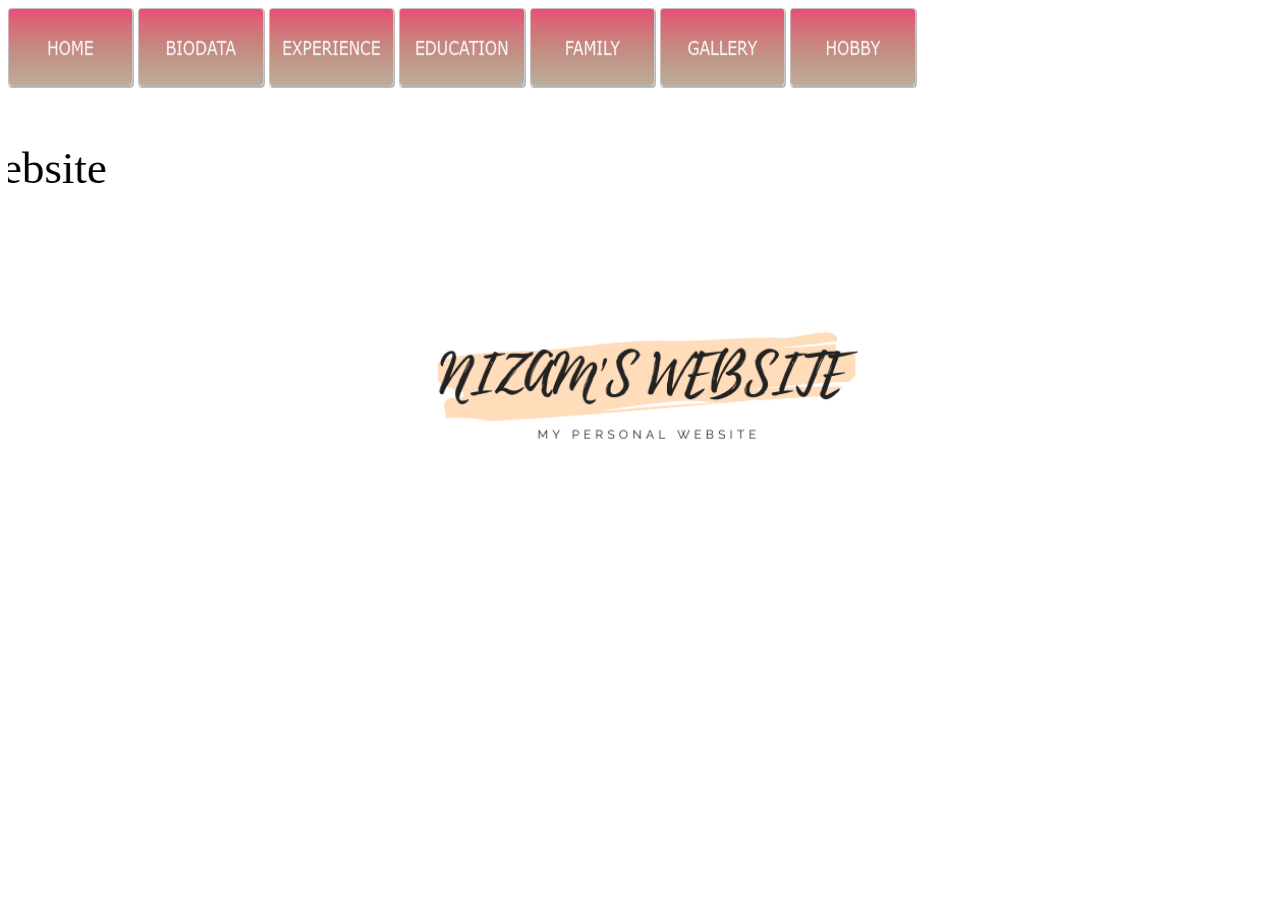
<file: index.html>
<html>
<head>
<link rel="stylesheet" href="style.css">
<title>NIZAM'S WEBSITE</title>
<style>
</style>

</head>
<body>

<a href="index.html"><img id="link1" src="home_button.png"></a>
    <a href="biodata.html"><img id="link2" src="biodata_button.png"></a>
      <a href="experience.html"><img id="link3" src="experience_button.png"></a>
        <a href="education.html"><img id="link4" src="education_button.png"></a>
          <a href="family.html"><img id="link5" src="family_button.png"></a>
            <a href="gallery.html"><img id="link6" src="gallery_button.png"></a>
              <a href="hobby.html"><img id="link7" src="hobby_button.png"></a>


<marquee  direction="right" height="100px" scrollamount="12" style="font-size: 45px; margin-top: 50;">
Welcome to my personal website
</marquee>

<img style="display: block; margin-left: auto; margin-right: auto; width: 40%; margin-top: 5%" src="nizam_website.png">

<iframe align="right" src="https://free.timeanddate.com/clock/i7uk9pya/n3533/szw110/szh110/cf100/hnce1ead6" frameborder="0" width="110" height="110"></iframe>


</body>
</html>
</file>
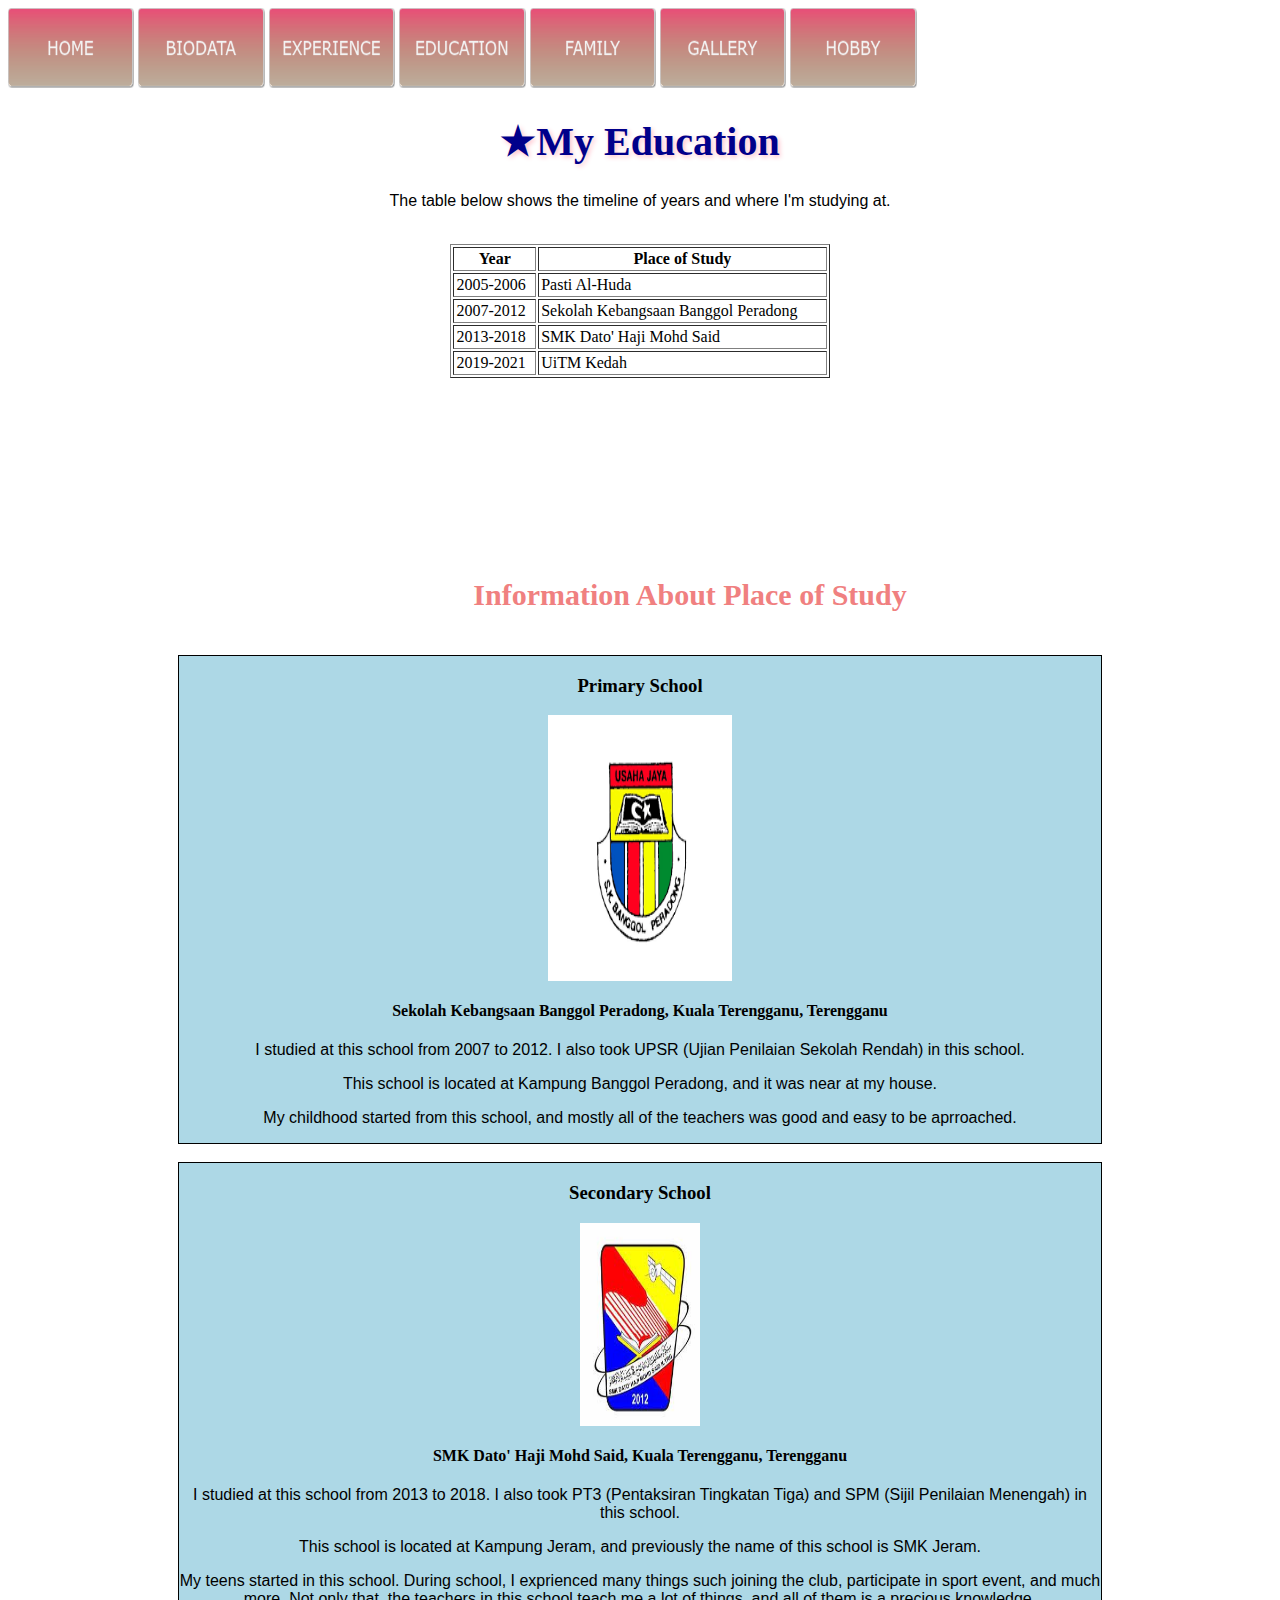
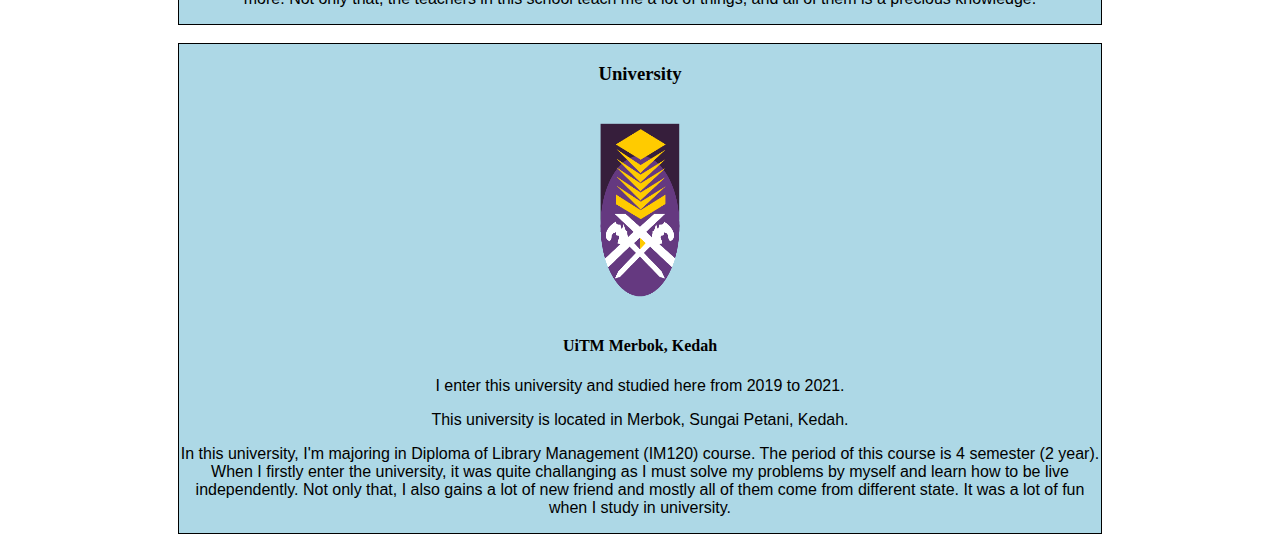
<file: education.html>
<html>
<head>
<link rel="stylesheet" href="style.css">
<title>NIZAM'S WEBSITE</title>
<style>

h2 { 
  margin-left: 100px;
  margin-top: 200px;
}

div {
  border: 1px solid black;
  margin-right: 170px;
  margin-left: 170px;
  background-color: lightblue;
  text-align: center;
}
</style>
</head>

<body>

<a href="index.html"><img id="link1" src="home_button.png"></a>
    <a href="biodata.html"><img id="link2" src="biodata_button.png"></a>
      <a href="experience.html"><img id="link3" src="experience_button.png"></a>
        <a href="education.html"><img id="link4" src="education_button.png"></a>
          <a href="family.html"><img id="link5" src="family_button.png"></a>
            <a href="gallery.html"><img id="link6" src="gallery_button.png"></a>
              <a href="hobby.html"><img id="link7" src="hobby_button.png"></a>


<iframe align="right" src="https://free.timeanddate.com/clock/i7uk9pya/n3533/szw110/szh110/cf100/hnce1ead6" frameborder="0" width="110" height="110"></iframe>

<h1>★My Education</h1>
<center><p>The table below shows the timeline of years and where I'm studying at.</p></center>
<br>
<table border="1" width="30%" align="center" cellpadding="2" cellspacing="2">
<tr>
  <th>Year</th>
  <th>Place of Study</th>
</tr>
<tr>
  <td>2005-2006</td>
  <td>Pasti Al-Huda</td>
</tr>
<tr>
  <td>2007-2012</td>
  <td>Sekolah Kebangsaan Banggol Peradong</td>
</tr>
<tr>
  <td>2013-2018</td>
  <td>SMK Dato' Haji Mohd Said</td>
</tr>
<tr>
  <td>2019-2021</td>
  <td>UiTM Kedah</td>
</tr>				
</table>

<h2>Information About Place of Study</h2>
<br>
<div>
  <h3>Primary School</h3>
  <img src="skbp_logo.png" width="20%" height="30%">
  <h4>Sekolah Kebangsaan Banggol Peradong, Kuala Terengganu, Terengganu</h4>
  <p>I studied at this school from 2007 to 2012. I also took UPSR (Ujian Penilaian Sekolah Rendah) in this school.</p>
  <p>This school is located at Kampung Banggol Peradong, and it was near at my house.</p>
  <p>My childhood started from this school, and mostly all of the teachers was good and easy to be aprroached.</p>
</div>
<br>
<div>  
  <h3>Secondary School</h3>
  <img src="smkdatohjmohdsaid.jpg" width="13%" height="23%">
  <h4>SMK Dato' Haji Mohd Said, Kuala Terengganu, Terengganu</h4>
  <p>I studied at this school from 2013 to 2018. I also took PT3 (Pentaksiran Tingkatan Tiga) and SPM (Sijil Penilaian Menengah) in this school.</p>
  <p>This school is located at Kampung Jeram, and previously the name of this school is SMK Jeram.</p>
  <p>My teens started in this school. During school, I exprienced many things such joining the club, participate in sport event, and much more. Not only that, the teachers in this school teach me a lot of things, and all of them is a precious knowledge.</p>
</div>
<br>
<div>
  <h3>University</h3>
  <img src="uitm_logo.png" width="13%" height="24%">
  <h4>UiTM Merbok, Kedah</h4>
  <p>I enter this university and studied here from 2019 to 2021.</p>
  <p>This university is located in Merbok, Sungai Petani, Kedah.</p>
  <p>In this university, I'm majoring in Diploma of Library Management (IM120) course. The period of this course is 4 semester (2 year). When I firstly enter the university, it was quite challanging as I must solve my problems by myself and learn how to be live independently. Not only that, I also gains a lot of new friend and mostly all of them come from different state. It was a lot of fun when I study in university.</p>
</div>
</body>
</html>
</file>
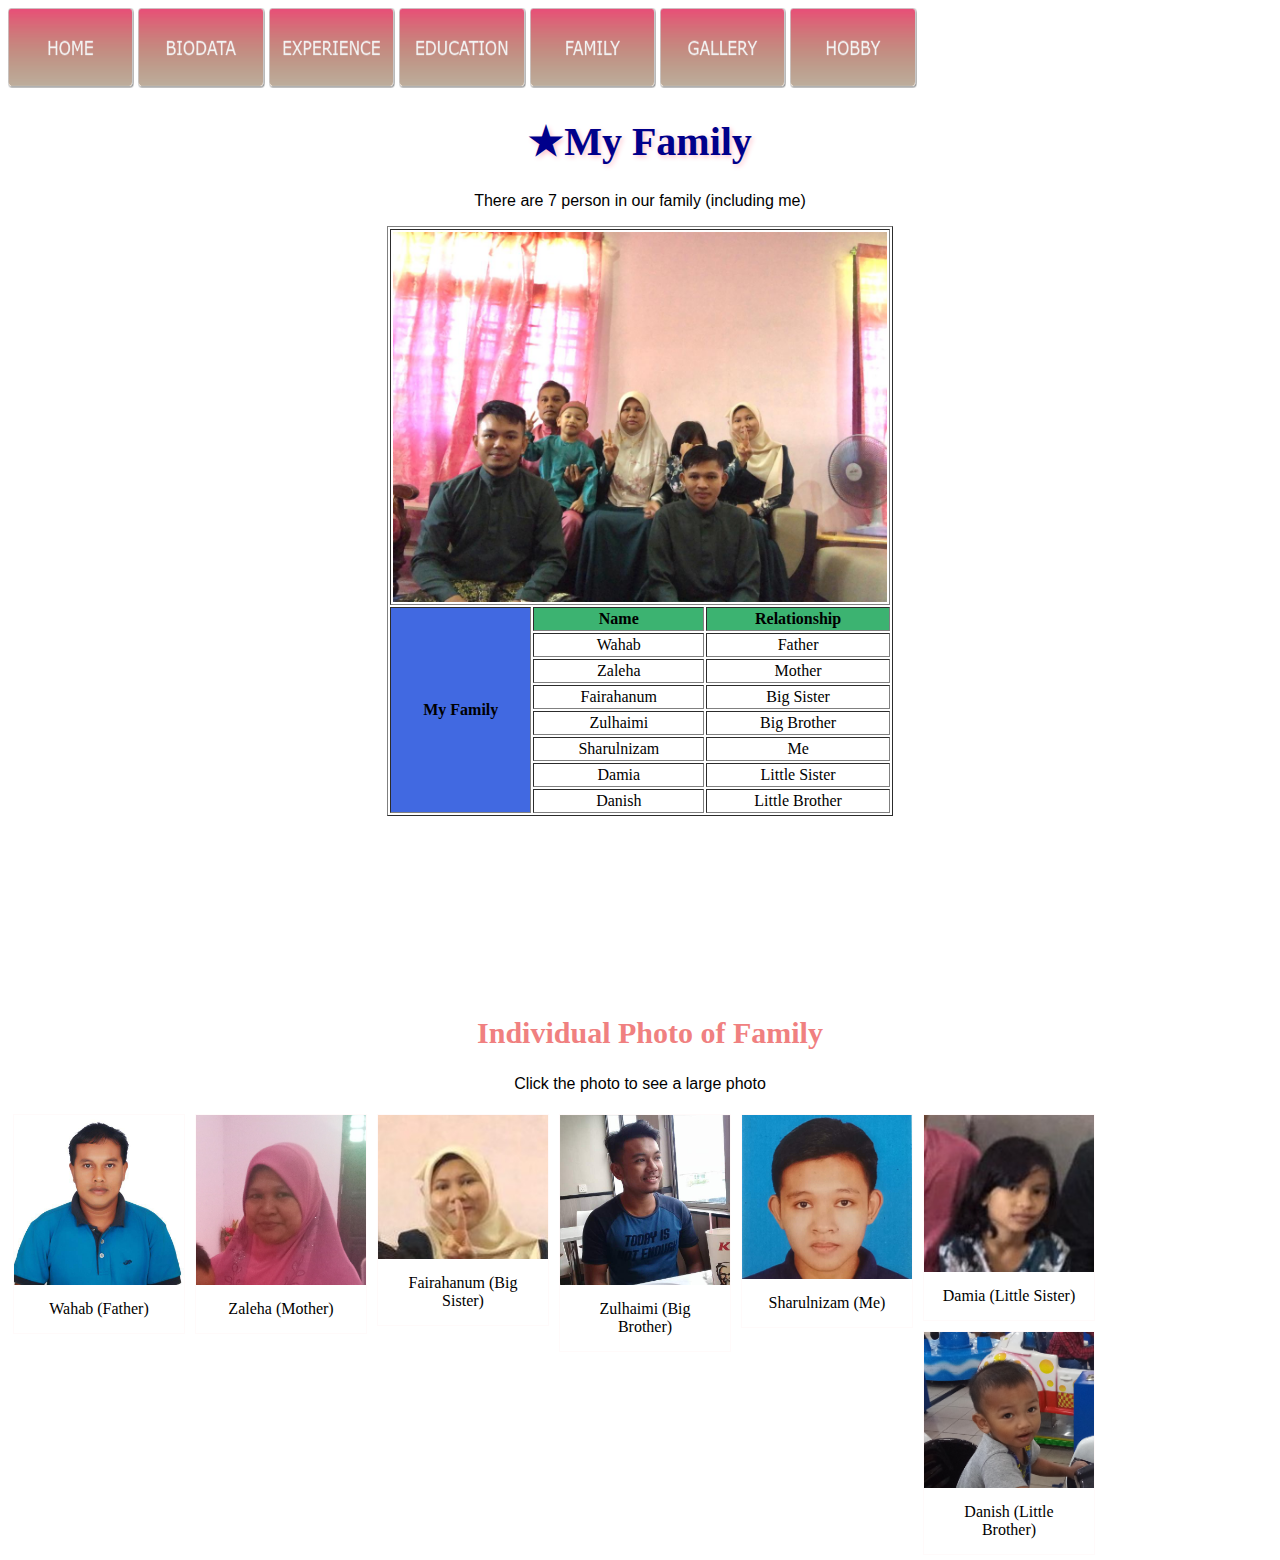
<file: family.html>
<html>
<head>
<link rel="stylesheet" href="style.css">	
<title>NIZAM'S WEBSITE</title>
<style>

div.gallery {
  margin: 5px;
  border: 1px solid snow;
  float: left;
  width: 170px;
}

div.gallery:hover {
  border: 1px solid #777;
}

div.gallery img {
  width: 100%;
  height: auto;
}

div.desc {
  padding: 15px;
  text-align: center;
}

h2 { 
  margin-left: 20px;
  margin-top: 200px;
}


</style>
</head>
<body>

<a href="index.html"><img id="link1" src="home_button.png"></a>
    <a href="biodata.html"><img id="link2" src="biodata_button.png"></a>
      <a href="experience.html"><img id="link3" src="experience_button.png"></a>
        <a href="education.html"><img id="link4" src="education_button.png"></a>
          <a href="family.html"><img id="link5" src="family_button.png"></a>
            <a href="gallery.html"><img id="link6" src="gallery_button.png"></a>
              <a href="hobby.html"><img id="link7" src="hobby_button.png"></a>


<iframe align="right" src="https://free.timeanddate.com/clock/i7uk9pya/n3533/szw110/szh110/cf100/hnce1ead6" frameborder="0" width="110" height="110"></iframe>

<h1>★My Family</h1>
<center><p>There are 7 person in our family (including me)</p></center>
<table border="1" width="40%" align="center" cellpadding="2" cellspacing="2">
	<tr><td colspan="3" align="center"><img width="100%" src="gambar_raya.jpeg"></td></tr>
	<tr align="center">
		<th rowspan="8" bgcolor="#4169E1">My Family</th>
		<th bgcolor="#3CB371">Name</th>
		<th bgcolor="#3CB371">Relationship</th>
	</tr>
	<tr align="center">
		<td>Wahab</td><td>Father</td>
	</tr>
	<tr align="center">
		<td>Zaleha</td><td>Mother</td>
	</tr>
	<tr align="center">
		<td>Fairahanum</td><td>Big Sister</td>
	</tr>
	<tr align="center">
		<td>Zulhaimi</td><td>Big Brother</td>
	</tr>
	<tr align="center">
		<td>Sharulnizam</td><td>Me</td>
	</tr>
	<tr align="center">
		<td>Damia</td><td>Little Sister</td>
	</tr>
	<tr align="center">
		<td>Danish</td><td>Little Brother</td>
	</tr>
</table>
<h2>Individual Photo of Family</h2>
<center><p>Click the photo to see a large photo</p></center>

<div class="gallery">
  <a target="_blank" href="ayah.jpg">
    <img src="ayah.jpg" alt="Wahab (Father)" width="600" height="400">
  </a>
  <div class="desc">Wahab (Father)</div>
</div>

<div class="gallery">
  <a target="_blank" href="mak.jpg">
    <img src="mak.jpg" alt="Zaleha (Mother)" width="600" height="400">
  </a>
  <div class="desc">Zaleha (Mother)</div>
</div>

<div class="gallery">
<a target="_blank" href="kakak.jpeg">
    <img src="kakak.jpeg" alt="Fairahanum (Big Sister)" width="600" height="400">
  </a>
  <div class="desc">Fairahanum (Big Sister)</div>
</div>

<div class="gallery">
<a target="_blank" href="abang.jpg">
    <img src="abang.jpg" alt="Zulhaimi (Big Brother)" width="600" height="400">
  </a>
  <div class="desc">Zulhaimi (Big Brother)</div>
</div>

<div class="gallery">
<a target="_blank" href="passport_picture_resize.jpg">
    <img src="passport_picture_resize.jpg" alt="Sharulnizam (Me)" width="600" height="400">
  </a>
  <div class="desc">Sharulnizam (Me)</div>
</div>

<div class="gallery">
<a target="_blank" href="damia.jpeg">
    <img src="damia.jpeg" alt="Damia (Little Sister)" width="600" height="400">
  </a>
  <div class="desc">Damia (Little Sister)</div>
</div>
 
 <div class="gallery">
<a target="_blank" href="danish.jpg">
    <img src="danish.jpg" alt="Danish (Little Brother)" width="600" height="400">
  </a>
  <div class="desc">Danish (Little Brother)</div>
</div>
 
</body>
</html>
</file>
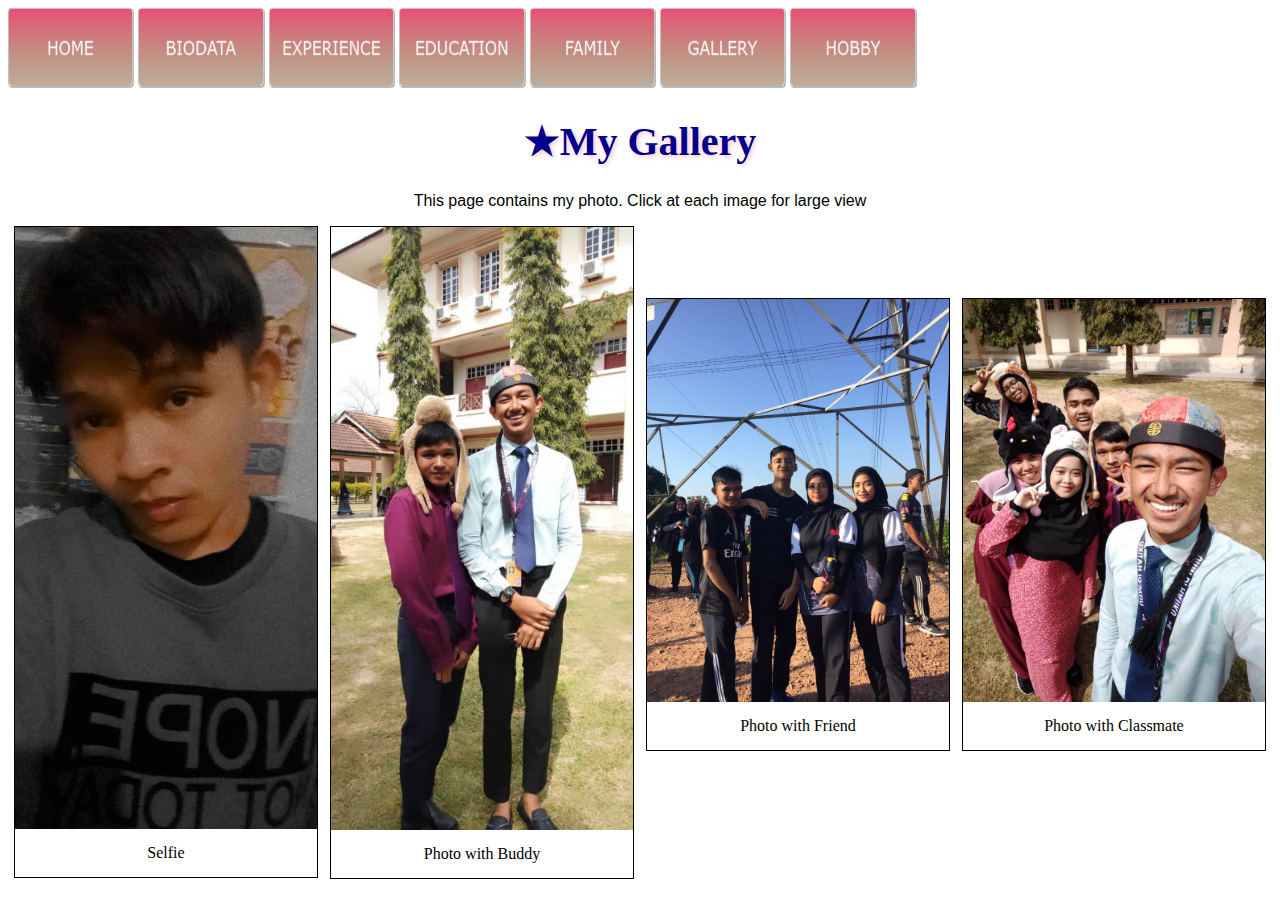
<file: gallery.html>
<html>
<head>
<link rel="stylesheet" href="style.css">	
<title>NIZAM'S WEBSITE</title>
<style>

div.gallery {
  border: 1px solid black;
}

div.gallery:hover {
  border: 1px solid #777;
}

div.gallery img {
  width: 100%;
  height: auto;
}

div.desc {
  padding: 15px;
  text-align: center;
}

* {
  box-sizing: border-box;
}

.responsive {
  padding: 0 6px;
  float: left;
  width: 24.99999%;
}

@media only screen and (max-width: 700px) {
  .responsive {
    width: 49.99999%;
    margin: 6px 0;
  }
}

@media only screen and (max-width: 500px) {
  .responsive {
    width: 100%;
  }
}

.clearfix:after {
  content: "";
  display: table;
  clear: both;
}
</style>
</head>
<body>

<a href="index.html"><img id="link1" src="home_button.png"></a>
    <a href="biodata.html"><img id="link2" src="biodata_button.png"></a>
      <a href="experience.html"><img id="link3" src="experience_button.png"></a>
        <a href="education.html"><img id="link4" src="education_button.png"></a>
          <a href="family.html"><img id="link5" src="family_button.png"></a>
            <a href="gallery.html"><img id="link6" src="gallery_button.png"></a>
              <a href="hobby.html"><img id="link7" src="hobby_button.png"></a>


<iframe align="right" src="https://free.timeanddate.com/clock/i7uk9pya/n3533/szw110/szh110/cf100/hnce1ead6" frameborder="0" width="110" height="110"></iframe>

<h1>★My Gallery</h1>
<center><p>This page contains my photo. Click at each image for large view</p></center>

<div class="responsive">
  <div class="gallery">
    <a target="_blank" href="selfie.jpeg">
      <img src="selfie.jpeg" alt="Selfie" width="600" height="400">
    </a>
    <div class="desc">Selfie</div>
  </div>
</div>


<div class="responsive">
  <div class="gallery">
    <a target="_blank" href="photo_with_buddy.jpeg">
      <img src="photo_with_buddy.jpeg" alt="Photo with Buddy" width="600" height="400">
    </a>
    <div class="desc">Photo with Buddy</div>
  </div>
</div>
<br>
<br>
<br>
<br>
<div class="responsive">
  <div class="gallery">
    <a target="_blank" href="photo_with_friend.jpeg">
      <img src="photo_with_friend.jpeg" alt="Photo with Friend" width="600" height="400">
    </a>
    <div class="desc">Photo with Friend</div>
  </div>
</div>

<div class="responsive">
  <div class="gallery">
    <a target="_blank" href="photo_with_classmate.jpg">
      <img src="photo_with_classmate.jpg" alt="Photo with Classmate" width="600" height="400">
    </a>
    <div class="desc">Photo with Classmate</div>
  </div>
</div>

<div class="clearfix"></div>

<div style="padding:6px;">
</div>

</body>
</html>
</file>
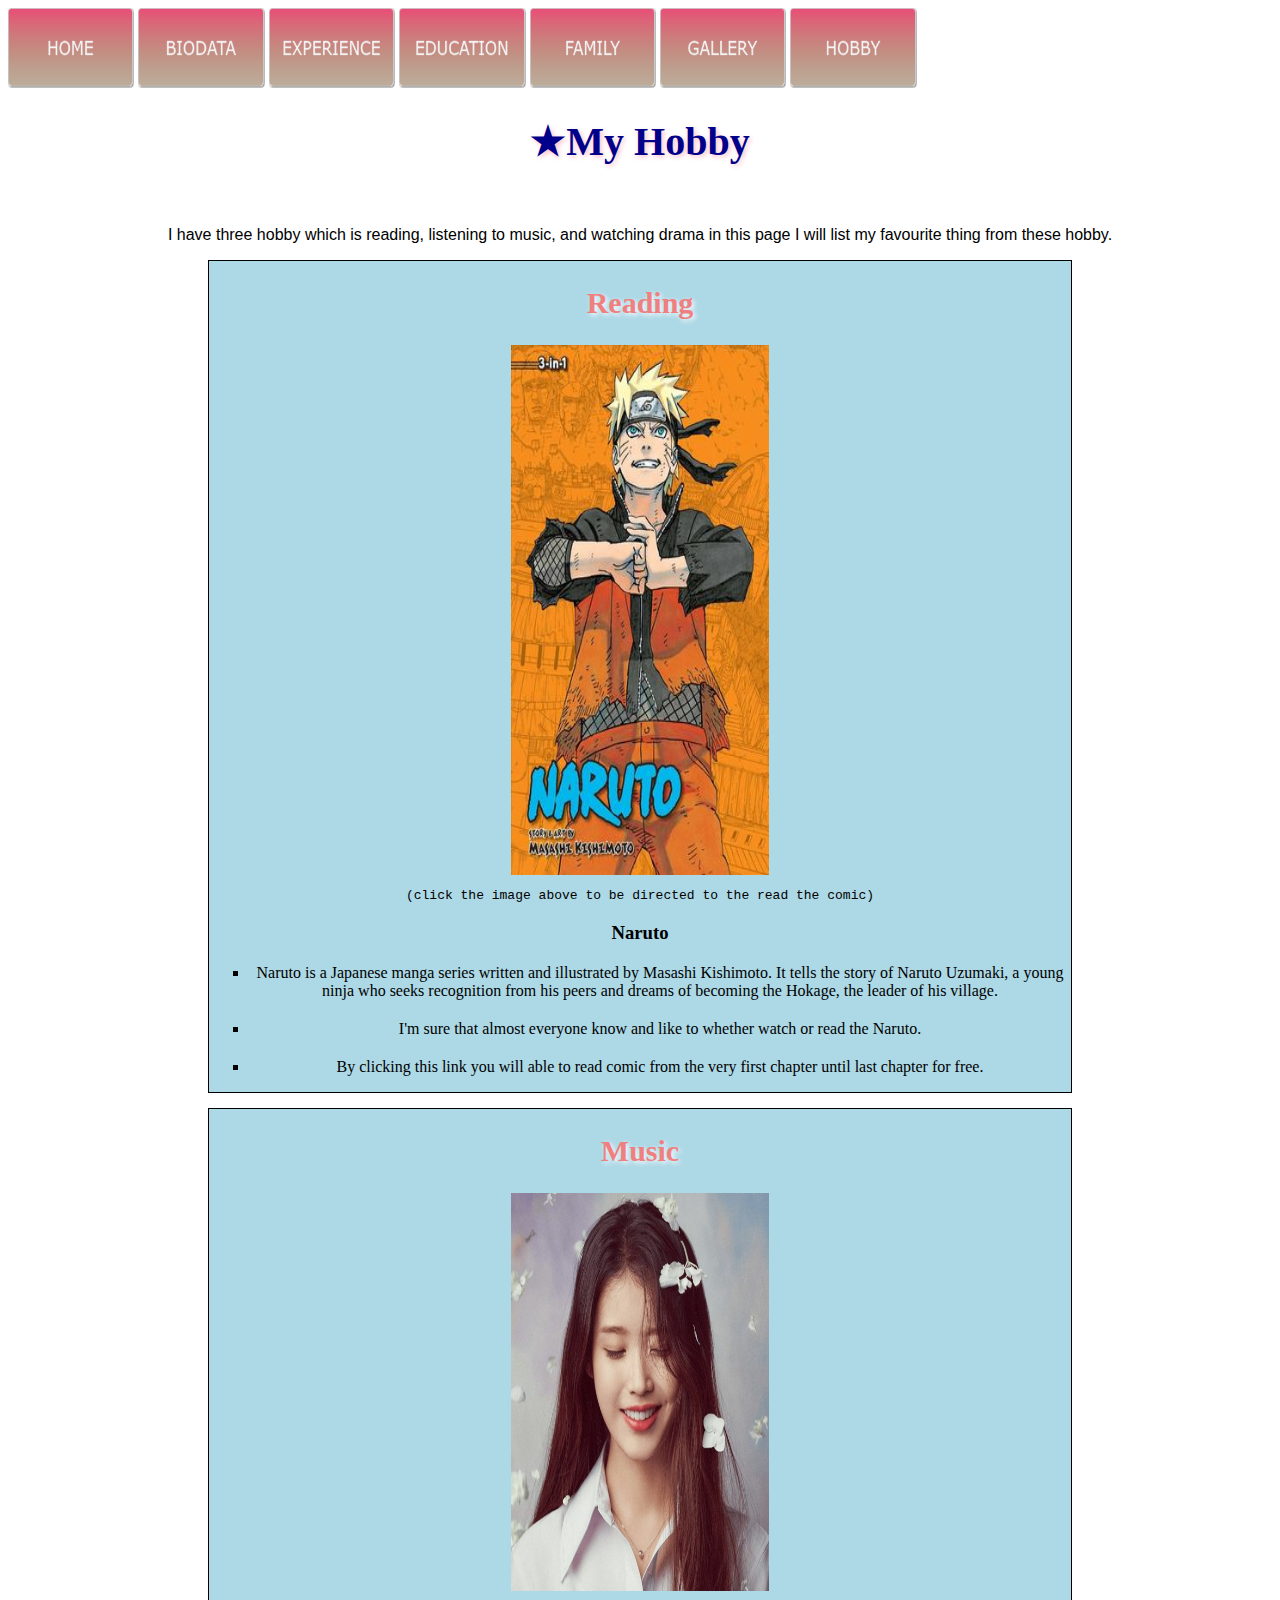
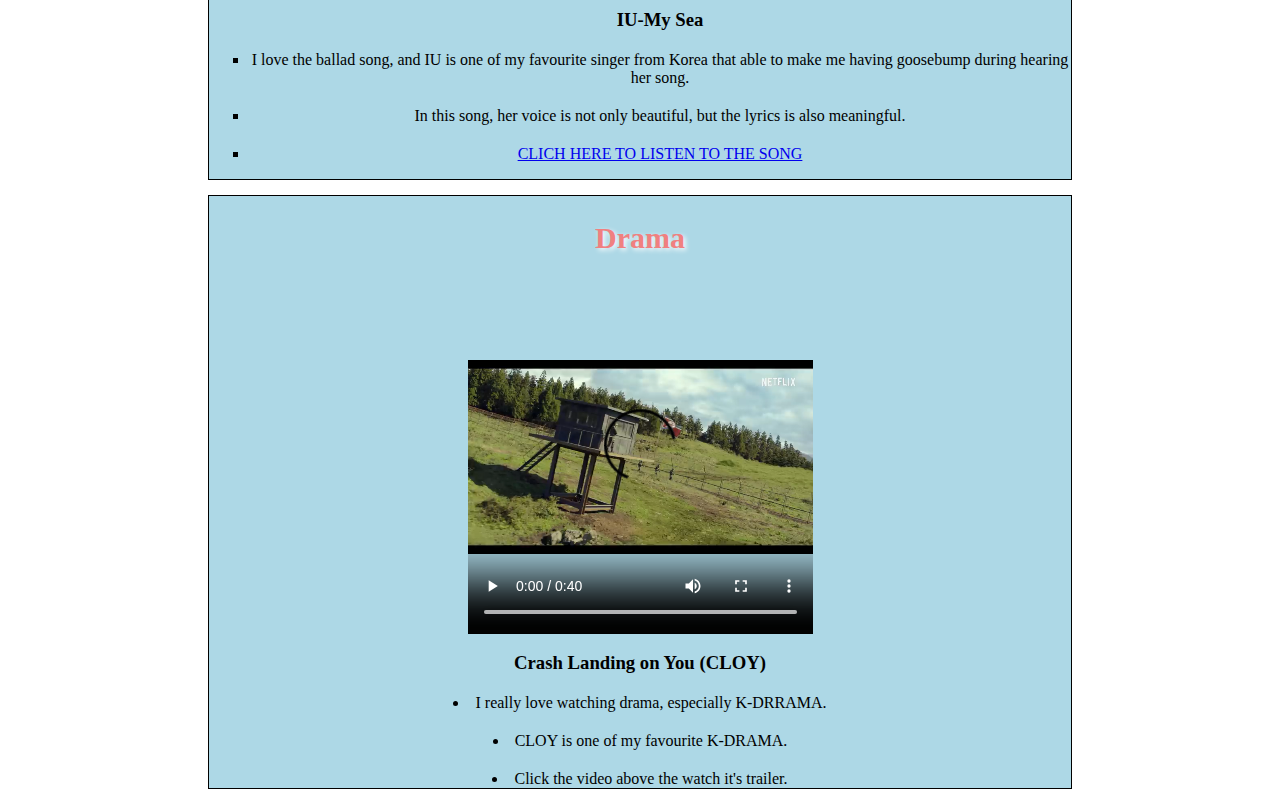
<file: hobby.html>
<html>
<head>	
<link rel="stylesheet" href="style.css">
<title>NIZAM'S WEBSITE</title>
<style>
div {
  border: 1px solid black;
  margin-right: 200px;
  margin-left: 200px;
  margin-bottom: 15px;
  margin-top: 15px;
  background-color: lightblue;
  text-align: center;
}

li {
  margin-top: 20px;
}

#div1 {
   border: 1px solid black;
  margin-right: 500px;
  margin-left: 10px;
  margin-bottom: 20px;
}

#div2 {
   border: 1px solid black;
  margin-right: 10px;
  margin-left: 850px;
  margin-bottom: 10px;
  margin-top: -415px;
}
</style>
</head>
<body>

<a href="index.html"><img id="link1" src="home_button.png"></a>
    <a href="biodata.html"><img id="link2" src="biodata_button.png"></a>
      <a href="experience.html"><img id="link3" src="experience_button.png"></a>
        <a href="education.html"><img id="link4" src="education_button.png"></a>
          <a href="family.html"><img id="link5" src="family_button.png"></a>
            <a href="gallery.html"><img id="link6" src="gallery_button.png"></a>
              <a href="hobby.html"><img id="link7" src="hobby_button.png"></a>

<iframe align="right" src="https://free.timeanddate.com/clock/i7uk9pya/n3533/szw110/szh110/cf100/hnce1ead6" frameborder="0" width="110" height="110"></iframe>

<h1>★My Hobby</h1>
<br>
<center><p>I have three hobby which is reading, listening to music, and watching drama in this page I will list my favourite thing from these hobby.</p></center>
<div>
  <h2>Reading</h2>
  <a href="https://naruto-world.org/"><img src="naruto.jpg" width="30%" height="60%"></a>
    <pre>(click the image above to be directed to the read the comic)</pre>
    <h3>Naruto</h3>
    <ul type="square">
      <li>Naruto is a Japanese manga series written and illustrated by Masashi Kishimoto. It tells the story of Naruto Uzumaki, a young ninja who seeks recognition from his peers and dreams of becoming the Hokage, the leader of his village.</li>
      <li>I'm sure that almost everyone know and like to whether watch or read the Naruto.</li>
      <li>By clicking this link you will able to read comic from the very first chapter until last chapter for free.</li>
    </ul>
</div>
<div>
     <h2>Music</h2>
    <img src="iu.jpg" width="30%" height="45%">
    <ul type="square">
    	<h3>IU-My Sea</h3>
      <li>I love the ballad song, and IU is one of my favourite singer from Korea that able to make me having goosebump during hearing her song.</li>
      <li>In this song, her voice is not only beautiful, but the lyrics is also meaningful.</li>
      <li><a href="https://www.youtube.com/watch?v=T2bUe6Zcxsc">CLICH HERE TO LISTEN TO THE SONG</li></a>
    </ul>
</div>
<div>
     <h2>Drama</h2>
    	<video class="embed-responsive-item" width="40%" controls height="40%">
   <source src="Crash Landing on You Trailer.mp4">
   Your browser does not support the video tag.
</video>
    	<h3>Crash Landing on You (CLOY)</h3>
      <li>I really love watching drama, especially K-DRRAMA.</li>
      <li>CLOY is one of my favourite K-DRAMA.</li>
      <li>Click the video above the watch it's trailer.</li>
    </ul>
</div>
</body>
</html>
</file>
<file: style.css>
#link1, #link2, #link3, #link4, #link5, #link6, #link7 {
  width: 10%;
  height: 9%;
}

body {
  background-image: url(https://pin.dekhnews.com/wp-content/uploads/2019/09/pink-background.jpeg);

}

h1 {
  font-family: "Times New Roman" ;
  text-align: center;
  color: darkblue;
  text-shadow: 2px 2px 5px pink;
  font-size: 40px;
}

h2 {
  font-family: "Times New Roman" ;
  text-align: center;
  color: lightcoral;
  text-shadow: 2px 2px 5px white;
  font-size: 30px;
}

p {font-family: sans-serif;}

iframe {margin-top: -450px;}
</file>
